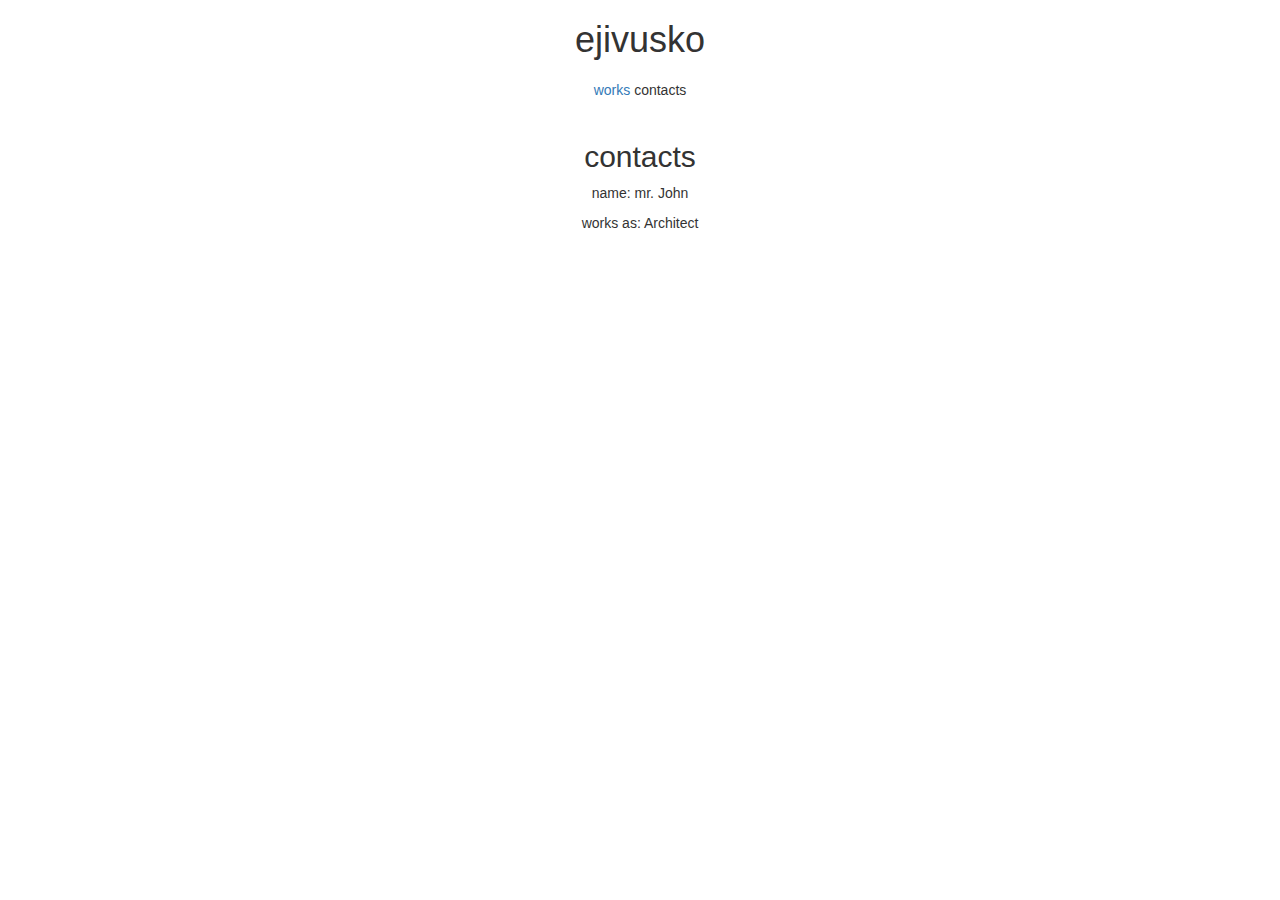
<file: contacts.html>
<!doctype html>
<html lang="en">
<head>
  <meta charset="UTF-8">
  <title>ejivusko's homepage</title>
  <link rel="stylesheet" href="./css/bootstrap.min.css"/>
  <link rel="stylesheet" href="./css/style.css"/>
</head>
<body class="ejivusko contacts">
<div class="container-fluid">
  <header class="row">
    <div class="col-md-12 text-center">
      <h1>ejivusko</h1>
      <nav>
        <ul>
          <li><a href="index.html">works</a></li>
          <li>contacts</li>
        </ul>
      </nav>
    </div>
  </header>
  <div class="row">
    <div class="col-sm-12 text-center">
      <h2>contacts</h2>
      <p>name: mr. John</p>
      <p>works as: Architect</p>
    </div>
  </div>
</div>
</body>
</html>
</file>
<file: css/style.css>
.ejivusko header nav ul {
  display: block;
  margin: 20px auto;
  padding: 0;
}
.ejivusko header nav ul li {
  display: inline;
}
.ejivusko img {
  width: 100%;
}
</file>
